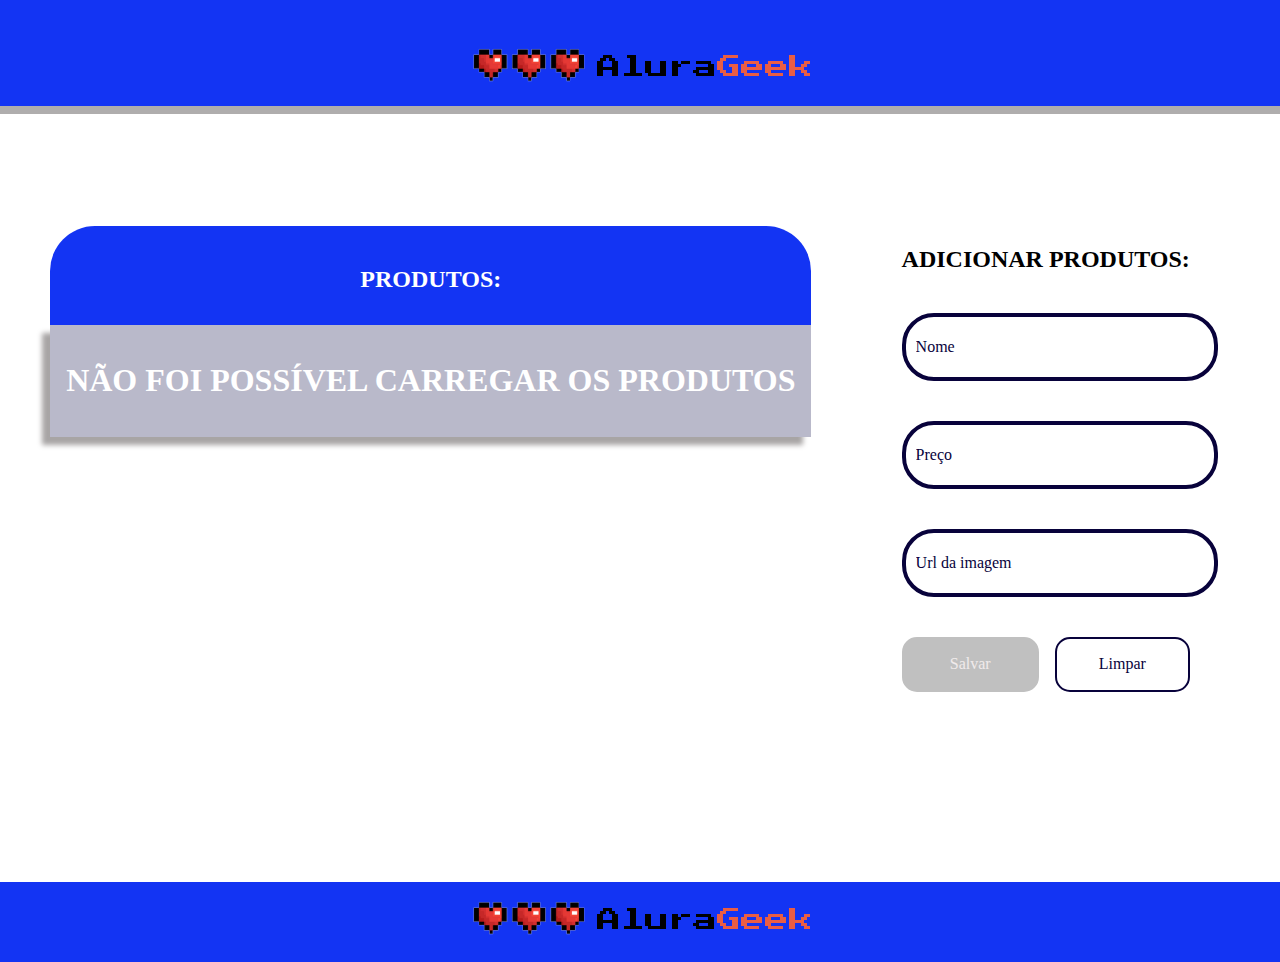
<file: AluraGeek_Main/index.html>
<!DOCTYPE html>
<html lang="pt-br">
    <head>
        <meta charset="UTF-8">
        <meta name="viewport" content="width=device-width, initial-scale=1.0">
        <link rel="stylesheet" href="./css/main.css">
        <link rel="preconnect" href="https://fonts.googleapis.com">
        <link rel="preconnect" href="https://fonts.gstatic.com" crossorigin>
        <link rel="preconnect" href="https://fonts.googleapis.com">
        <link rel="preconnect" href="https://fonts.gstatic.com" crossorigin>
        <link href="https://fonts.googleapis.com/css2?family=Fira+Sans:ital,wght@0,400;0,700;1,500&display=swap" rel="stylesheet">
        
        <title>AluraGeek</title>
    </head>
    <body>
        <header>
            <div class="header__logo">
                <img src="./assets/Logo1.png" alt="logo da challenger" />
            </div>
        </header>
        <main>
            <section class="product">
                <h2 class="product__title">PRODUTOS:</h2>
                <div class="product__box" alt="produtos" data-products>
   
                </div>
            </section>
            <section class="addproduct">
                <h2 class="addproduct__title">ADICIONAR PRODUTOS:</h2>
                <form class="addproduct__form" action="" method="post" data-form>
                    <input class="addproduct__input" type="text" name="name" placeholder="Nome" required data-form-name>
                    <input class="addproduct__input" type="number" step="0.01" pattern="\d+(\.\d{2})?" name="price" placeholder="Preço" required data-form-price>
                    <input class="addproduct__input" type="url" name="img" placeholder="Url da imagem" required data-form-image>
                    <div class="addproduct__btn__box">
                        <input class="addproduct__btn submit__btn" type="submit" value="Salvar" disabled>
                        <input class="addproduct__btn clear__btn" type="button" value="Limpar" data-form-clear>
                    </div>
                </form>
                <h5 class="message" id="messageError"></h5>
            </section>
        </main>
        <footer>
            <div class="header__logo">
                <img src="./assets/Logo1.png" alt="logo da challenger" />
            </div>
        </footer>

        <script type="module" src="./js/showProducts.js"></script>
        <script type="module" src="./js/createProduct.js"></script>
        <script type="module" src="./js/clearForm.js"></script>
        <script type="module" src="./js/deleteProduct.js"></script>
        <script type="module" src="./js/validate.js"></script>
    </body>
</html>
</file>
<file: AluraGeek_Main/css/main.css>
@import url(./reset.css);

:root {
    --header-bg-color: #1334f3;
    --title-color: #b4a9f0;
    --card-bg-color: #abd2f1;
    --form-color: #08023b;
    --font-padrao: font-family:'Lucida Sans', 'Lucida Sans Regular'
}
header {
    display: flex;
    flex-direction: column;
    align-items: center;
    padding: 2rem 1rem 0 1rem;
    gap: 1rem;
    background-color: var(--header-bg-color);
    color: var(--title-color);
    border-bottom: 0.5rem solid rgb(175, 173, 173);
}
.header__logo {
    display: flex;
    align-items: center;
    padding: 03px 0 15px 0;
}
.header__warning {
    font-family: var(--font-padrao);
    font-weight: normal;
    color: rgb(151, 17, 39);
    text-align: center;
}
main {
    display: flex;
    flex-direction: column-reverse;
    justify-content: center;
    align-items: center;
    padding-bottom: 5rem;
    
}
section.product {
    display: flex;
    flex-direction: column;
    justify-content: center;
    align-items: center;
    padding-top: 40px;
    border-radius: 45px;
    color: white;
    background-color: var(--header-bg-color);
}
.no__product {
    justify-content: center;
    align-items: center;
    font-family: var(--font-padrao);
    text-align: center;
}
.product__title {
    margin: 5rem 0;
}
.product__box {
    display: flex;
    flex-wrap: wrap;
    justify-content: space-evenly;
    max-width: 950px;
    gap: 2rem 0.5rem;
    overflow: hidden;
}
.product__card {
    display: flex;
    flex-direction: column;
    gap: 0.2rem;
    padding: 0.6rem;
    margin-left: 2.3rem;
    justify-content: space-between;
    background-color: var(--card-bg-color);
    color: rgb(6, 1, 24);
    font-family: var(--font-padrao);
    font-size: 1.2rem;
    border: 4px solid black;
    border-radius: 10px;
    box-shadow: -0.5rem 0.5rem 5px rgb(133, 132, 132);
    width: fit-content;
}
.product__img img{
    width: 176px;
    height: 176px;
    object-fit: cover;
    border: 3px solid black;
    border-radius: 10px;
}
.product__name {
    max-width: 176px;
    text-wrap: wrap;
}
.product__card__bottom {
    display: flex;
    justify-content: space-between;
    font-weight: bold;
}
.product__card__delete:hover {
    cursor: pointer;
    transform: scale(1.15, 1.15);
}
.product__card__delete:active {
    transform: scale(0.95, 0.95);
}
section.addproduct {
    display: flex;
    flex-direction: column;
    padding: 2.5rem;
    justify-content: center;
    margin-top: 1.5rem;
    
    
}
.addproduct__title {
    display: flex;
    text-align: center;
    margin-bottom: 2.5rem;
}
.addproduct__form {
    display: flex;
    flex-direction: column;
    gap: 2.5rem;
}
.addproduct__input {
    font-family: var(--font-padrao);
    font-weight: 500;
    font-size: 1rem;
    color: var(--form-color);
    width: 100%;
    height: 40px;
    border: 4px solid var(--form-color);
    border-radius: 2rem;
    padding: 10px;
}
.addproduct__input::placeholder {
    font-family: var(--font-padrao);
    font-weight: 500;
    font-size: 1rem;
    color: var(--form-color);
}
.addproduct__input:focus {
    outline: none;
}
.addproduct__btn__box {
    display: flex;
    gap: 1rem;
}
.addproduct__btn {
    width: 100%;
    height: 55px;
    border-radius: 15px;
    border: none;
    justify-content: center;
    font-family: var(--font-padrao);
    font-weight: 500;
    font-size: 1rem;
}
.addproduct__btn:not([disabled]):hover {
    cursor: pointer;
    transform: scale(1.01, 1.01);
    background-color: aqua;
    font-size: large;
    font-family: 'Times New Roman', Times, serif;
    font-weight: 700;
}
.addproduct__btn:not([disabled]):active {
    transform: scale(0.97, 0.97);
}
.submit__btn {
    background-color: var(--form-color);
    border: 4px solid var(--form-color);
    color: rgb(240, 235, 235);
}
.submit__btn:disabled {
    background-color: silver;
    border-color: silver;
    cursor: not-allowed;
}
.clear__btn {
    background-color: transparent;
    border: 2px solid var(--form-color);
    color: var(--form-color);
}
.message {
    font-family: var(--font-padrao);
    font-weight: 500;
    font-size: 0.85rem;
    color: rgb(161, 36, 36);
    margin-top: 15px;
}
footer {
    display: flex;
    flex-direction: column;
    justify-content: center;
    align-items: center;
    background-color: var(--header-bg-color);
    padding: 0.2rem;  
}

@media screen and (min-width: 668px) {
    .product__box {
        padding: 1rem;
        box-shadow: -0.5rem 0.5rem 5px rgb(168, 165, 165);
        justify-content: flex-start;
        gap: 5rem 0.5rem;
        max-height: 980px;
        overflow-y: auto;
        background-color: rgb(185, 185, 202);
    }
}
@media screen and (min-width: 1024px) {
    .product__title {
        margin: 5rem 0 2rem 0;
    }
}
@media screen and (min-width: 1200px) {
    main {
        flex-direction: row;
        justify-content: space-evenly;
        align-items: flex-start;
        padding: 7rem 0;
    }
    .product__title {
        margin-top: 0;
    }
    section.addproduct {
        margin-top: 0;
        padding-top: 0;
        max-width: 472px;
    }
}
</file>
